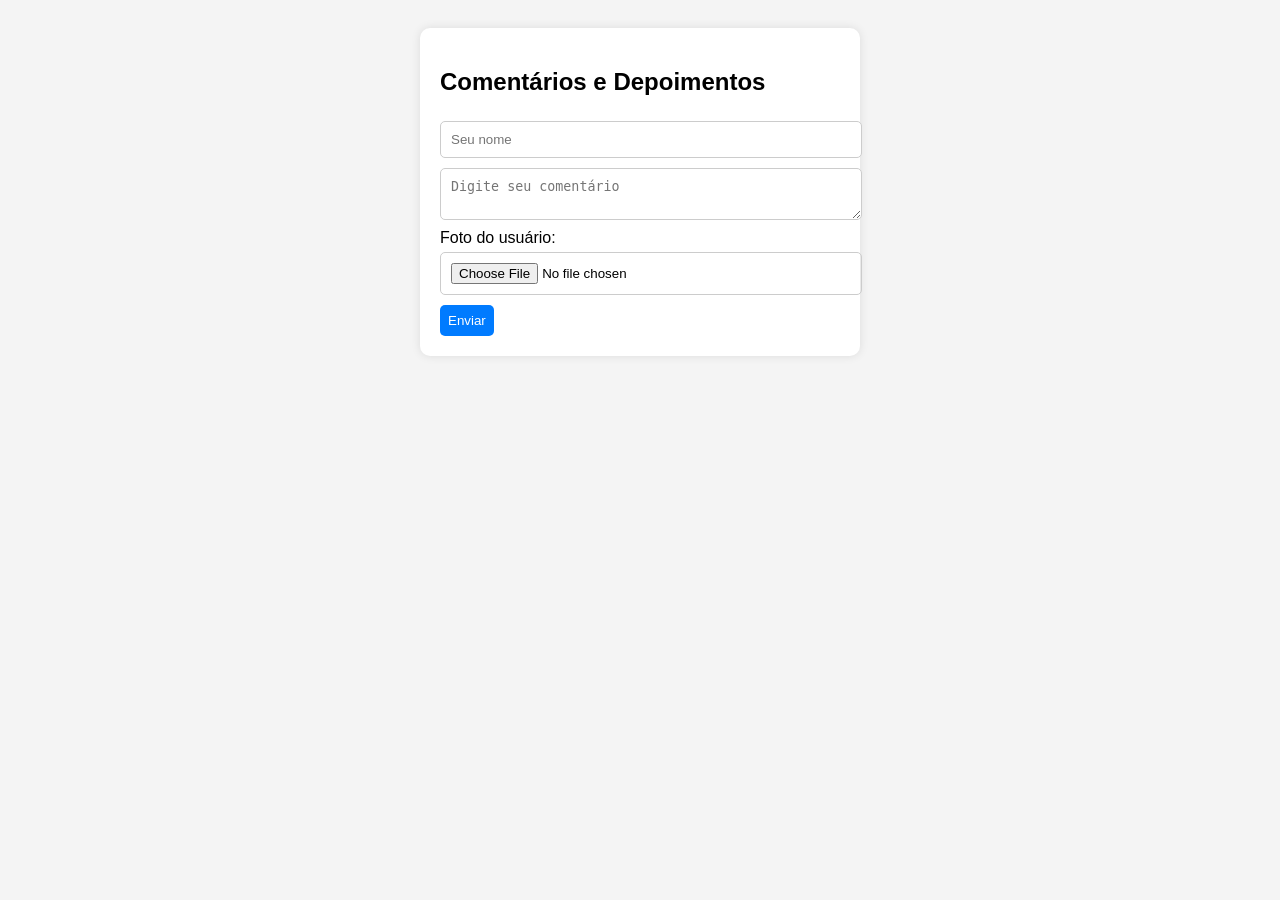
<file: index.html>
<!DOCTYPE html>
<html lang="pt-br">
<head>
  <meta charset="UTF-8">
  <meta name="viewport" content="width=device-width, initial-scale=1.0">
  <link rel="stylesheet" href="script.js">
  <link rel="stylesheet" href="style.css">
  <title>Comentários e Curtidas</title>
  <style>
    body {
      font-family: Arial, sans-serif;
      background: #f4f4f4;
      display: flex;
      justify-content: center;
      padding: 20px;
    }

    .container {
      background: #fff;
      padding: 20px;
      border-radius: 10px;
      width: 400px;
      box-shadow: 0 0 10px rgba(0,0,0,0.1);
    }

    input, textarea {
      width: 100%;
      padding: 10px;
      margin: 5px 0;
      border-radius: 5px;
      border: 1px solid #ccc;
    }

    button {
      padding: 8px;
      border: none;
      border-radius: 5px;
      background: #007BFF;
      color: white;
      cursor: pointer;
      margin-top: 5px;
    }

    .comentario {
      background: #f9f9f9;
      padding: 10px;
      margin-top: 10px;
      border-radius: 5px;
      position: relative;
    }

    .topo {
      display: flex;
      align-items: center;
      gap: 10px;
    }

    .avatar {
      width: 40px;
      height: 40px;
      border-radius: 50%;
      object-fit: cover;
      background: #ddd;
    }

    .like {
      cursor: pointer;
      color: red;
      display: inline-block;
      margin-right: 10px;
    }

    .delete {
      position: absolute;
      right: 10px;
      top: 10px;
      cursor: pointer;
    }
  </style>
</head>
<body>
  <div class="container">
    <h2>Comentários e Depoimentos</h2>

    <input type="text" id="nome" placeholder="Seu nome">
    <textarea id="comentario" placeholder="Digite seu comentário"></textarea>

    <label>Foto do usuário:</label>
    <input type="file" id="foto" accept="image/*">

    <button onclick="adicionarComentario()">Enviar</button>

    <div id="listaComentarios"></div>
  </div>

  <script>
    let comentarios = JSON.parse(localStorage.getItem('comentarios')) || [];
  
    function salvar() {
      localStorage.setItem('comentarios', JSON.stringify(comentarios));
    }

    function renderizar() {
      const lista = document.getElementById('listaComentarios');
      lista.innerHTML = '';

      comentarios.forEach((c, index) => {
        const div = document.createElement('div');
        div.className = 'comentario';

        div.innerHTML = `
          <span class="delete" onclick="excluir(${index})">🗑️</span>

          <div class="topo">
            ${c.foto ? `<img src="${c.foto}" class="avatar">` : `<div class="avatar"></div>`}
            <strong>${c.nome}</strong>
          </div>

          <p>${c.texto}</p>

          <span class="like" onclick="curtir(${index})">❤️ ${c.likes}</span>
        `;

        lista.appendChild(div);
      });
    }

    function adicionarComentario() {
      const nome = document.getElementById('nome').value;
      const texto = document.getElementById('comentario').value;
      const file = document.getElementById('foto').files[0];

      if (!nome || !texto) return alert('Preencha tudo!');

      const novoComentario = {
        nome,
        texto,
        foto: null,
        likes: 0
      };

      if (file) {
        const reader = new FileReader();
        reader.onload = e => {
          novoComentario.foto = e.target.result;
          comentarios.push(novoComentario);
          salvar(); renderizar();
        };
        reader.readAsDataURL(file);
      } else {
        comentarios.push(novoComentario);
        salvar(); renderizar();
      }

      document.getElementById('nome').value = '';
      document.getElementById('comentario').value = '';
      document.getElementById('foto').value = '';
    }

    function curtir(i) {
      comentarios[i].likes++;
      salvar(); renderizar();
    }

    function excluir(i) {
      comentarios.splice(i, 1);
      salvar(); renderizar();
    }

    renderizar();










  </script>
</body>
</html>
</file>
<file: style.css>
#comentarios {
  padding: 20px;
  background: #f9f9f9;
}

#comentarios input,
#comentarios textarea,
#comentarios select {
  width: 100%;
  margin: 10px 0;
  padding: 10px;
}

#comentarios button {
  background: green;
  color: white;
  padding: 10px;
  border: none;
}
</file>
